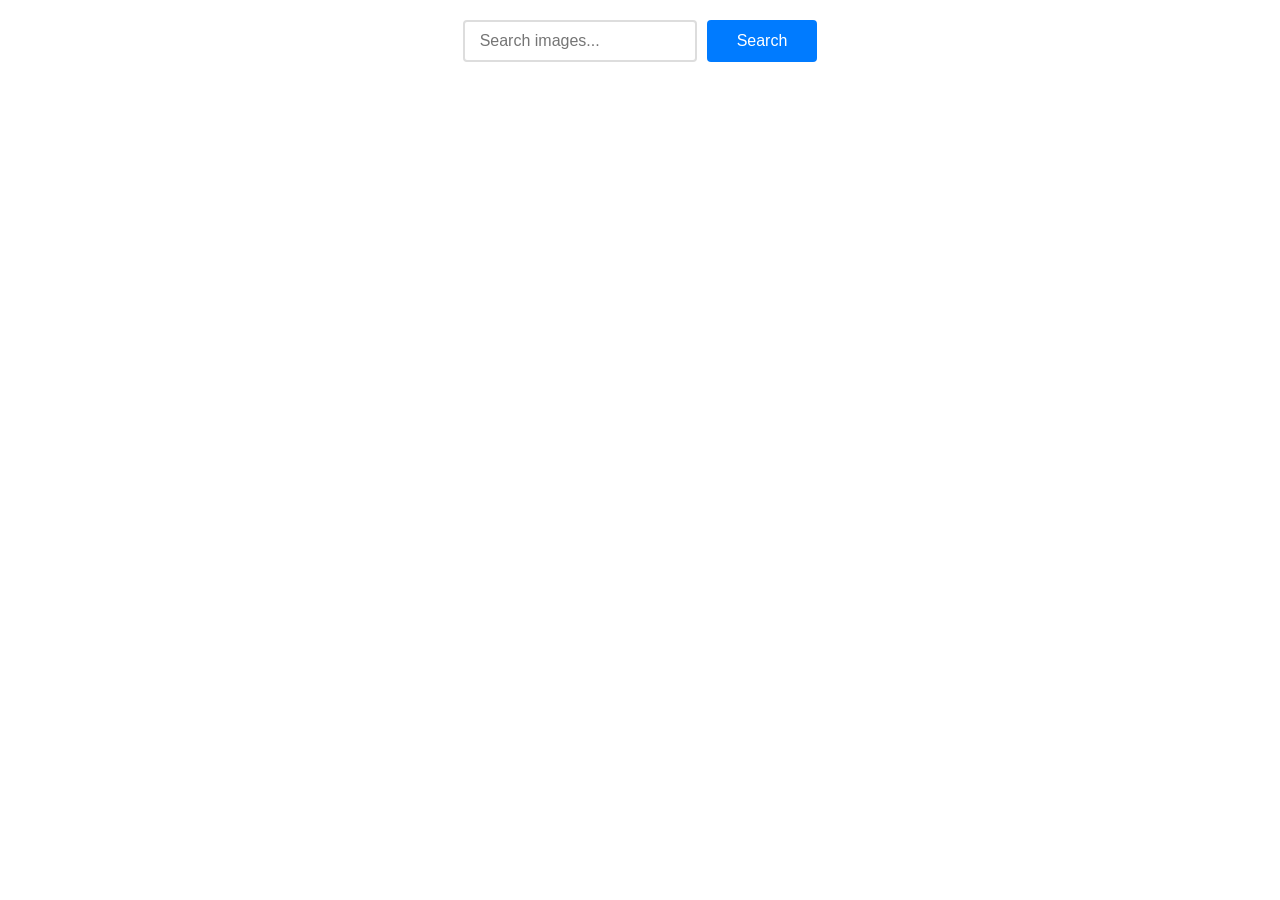
<file: src/index.html>
<!doctype html>
<html lang="en">
  <head>
    <meta charset="UTF-8" />
    <link rel="icon" type="image/svg+xml" href="/favicon.svg" />
    <meta name="viewport" content="width=device-width, initial-scale=1.0" />
    <title>Vanilla App Template</title>
    <link rel="stylesheet" href="./css/styles.css" />
  </head>
  <body>
    <form class="form">
      <label>
        <input
          type="text"
          name="search-text"
          placeholder="Search images..."
          required
        />
      </label>
      <button type="submit">Search</button>
    </form>

    <div class="loader is-hidden"></div>

    <ul class="gallery"></ul>

    <script type="module" src="./main.js"></script>
  </body>
</html>
</file>
<file: src/css/styles.css>
/**
  |============================
  | include css partials with
  | default @import url()
  |============================
*/
/* Common styles */
@import url('./reset.css');
@import url('./base.css');
.loader {
  width: 48px;
  height: 48px;
  border: 5px solid #ccc;
  border-bottom-color: #000;
  border-radius: 50%;
  animation: rotation 1s linear infinite;
  margin: 20px auto;
}

.is-hidden {
  display: none;
}

@keyframes rotation {
  100% {
    transform: rotate(360deg);
  }
}

/* Gallery styles */
.gallery {
  display: grid;
  grid-template-columns: repeat(auto-fill, minmax(280px, 1fr));
  gap: 20px;
  padding: 20px;
  max-width: 1200px;
  margin: 20px auto;
}

.gallery-item {
  background: #fff;
  border-radius: 8px;
  overflow: hidden;
  box-shadow: 0 2px 8px rgba(0, 0, 0, 0.1);
  transition:
    transform 0.3s ease,
    box-shadow 0.3s ease;
}

.gallery-item:hover {
  transform: translateY(-5px);
  box-shadow: 0 4px 16px rgba(0, 0, 0, 0.2);
}

.gallery-item a {
  display: block;
  overflow: hidden;
}

.gallery-item img {
  width: 100%;
  height: 200px;
  object-fit: cover;
  transition: transform 0.3s ease;
}

.gallery-item:hover img {
  transform: scale(1.05);
}

.gallery-item .info {
  padding: 12px;
  display: grid;
  grid-template-columns: 1fr 1fr;
  gap: 10px;
}

.gallery-item .info p {
  font-size: 12px;
  margin: 0;
  padding: 4px;
  background: #f5f5f5;
  border-radius: 4px;
  text-align: center;
}

/* Form styles */
.form {
  display: flex;
  gap: 10px;
  max-width: 600px;
  margin: 20px auto;
  padding: 0 20px;
}

.form input {
  flex: 1;
  padding: 10px 15px;
  border: 2px solid #ddd;
  border-radius: 4px;
  font-size: 16px;
  transition: border-color 0.3s;
}

.form input:focus {
  outline: none;
  border-color: #007bff;
}

.form button {
  padding: 10px 30px;
  background: #007bff;
  color: white;
  border: none;
  border-radius: 4px;
  font-size: 16px;
  cursor: pointer;
  transition: background 0.3s;
}

.form button:hover {
  background: #0056b3;
}
</file>
